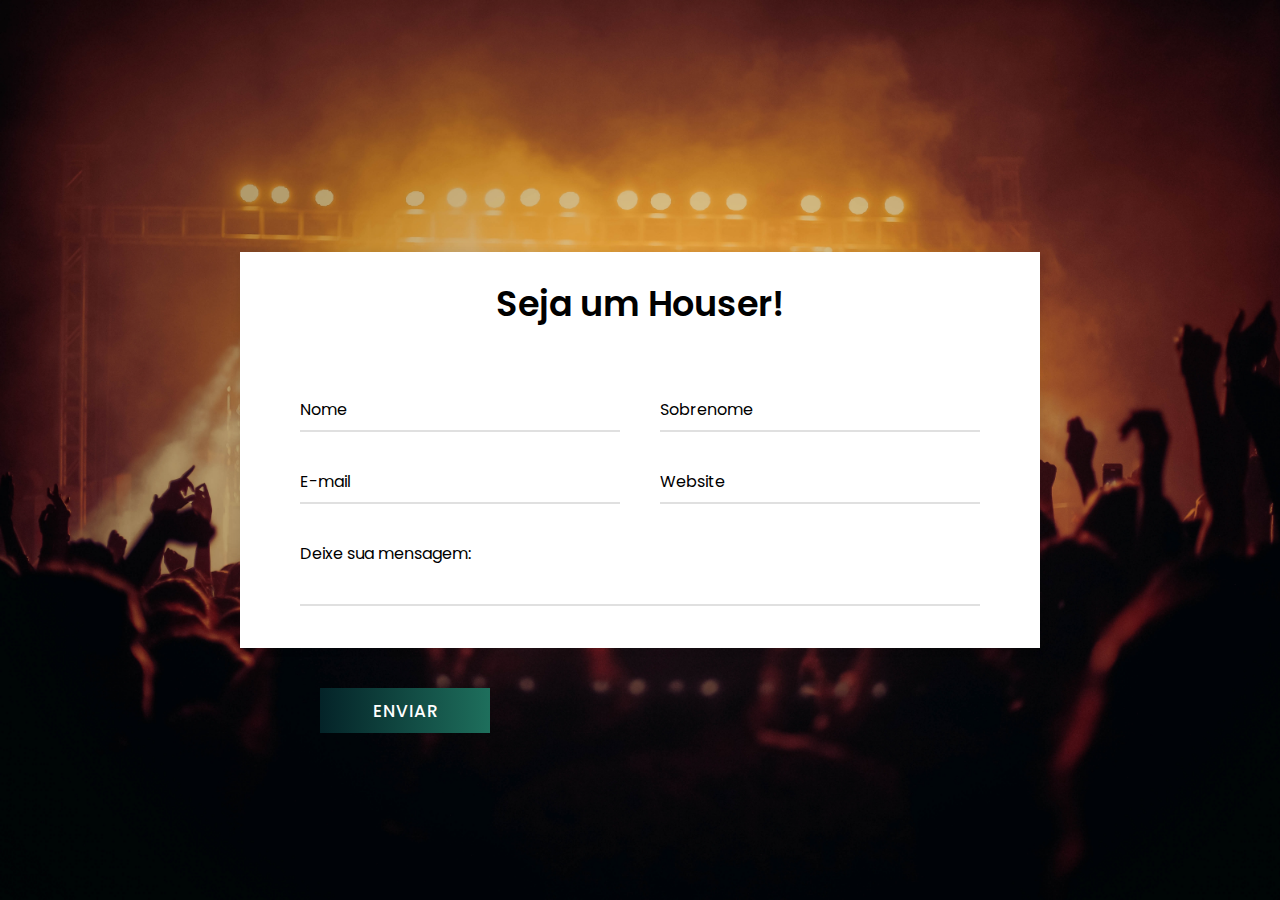
<file: index.html>
<!DOCTYPE html>
<html lang="pt-br">
   <head>
      <meta charset="utf-8">
      <title>🎶Music House🎶- Contato</title>
      <link rel="stylesheet" href="./css/style.css">
      <meta name="viewport" content="width=device-width, initial-scale=1.0">
     
   </head>
   <body>
      <div class="container">
      <div class="text">
         Seja um Houser!
      </div>
      <form action="#">
         <div class="form-row">
            <div class="input-data">
               <input type="text" required>
               <div class="underline"></div>
               <label for="">Nome</label>
            </div>
            <div class="input-data">
               <input type="text" required>
               <div class="underline"></div>
               <label for="">Sobrenome</label>
            </div>
         </div>
         <div class="form-row">
            <div class="input-data">
               <input type="email" required>
               <div class="underline"></div>
               <label for="">E-mail</label>
            </div>
            <div class="input-data">
               <input type="url" required>
               <div class="underline"></div>
               <label for="">Website</label>
            </div>
         </div>
         <div class="form-row">
         <div class="input-data textarea">
            <textarea rows="8" cols="80" required></textarea>
            <br>
            <div class="underline"></div>
            <label for="">Deixe sua mensagem:</label>
            <br>
            <div class="form-row submit-btn">
               <div class="input-data">
                  <div class="inner"></div>
                  <input type="submit" value="Enviar">
               </div>
            </div>
      </form>
      </div>
   </body>
</file>
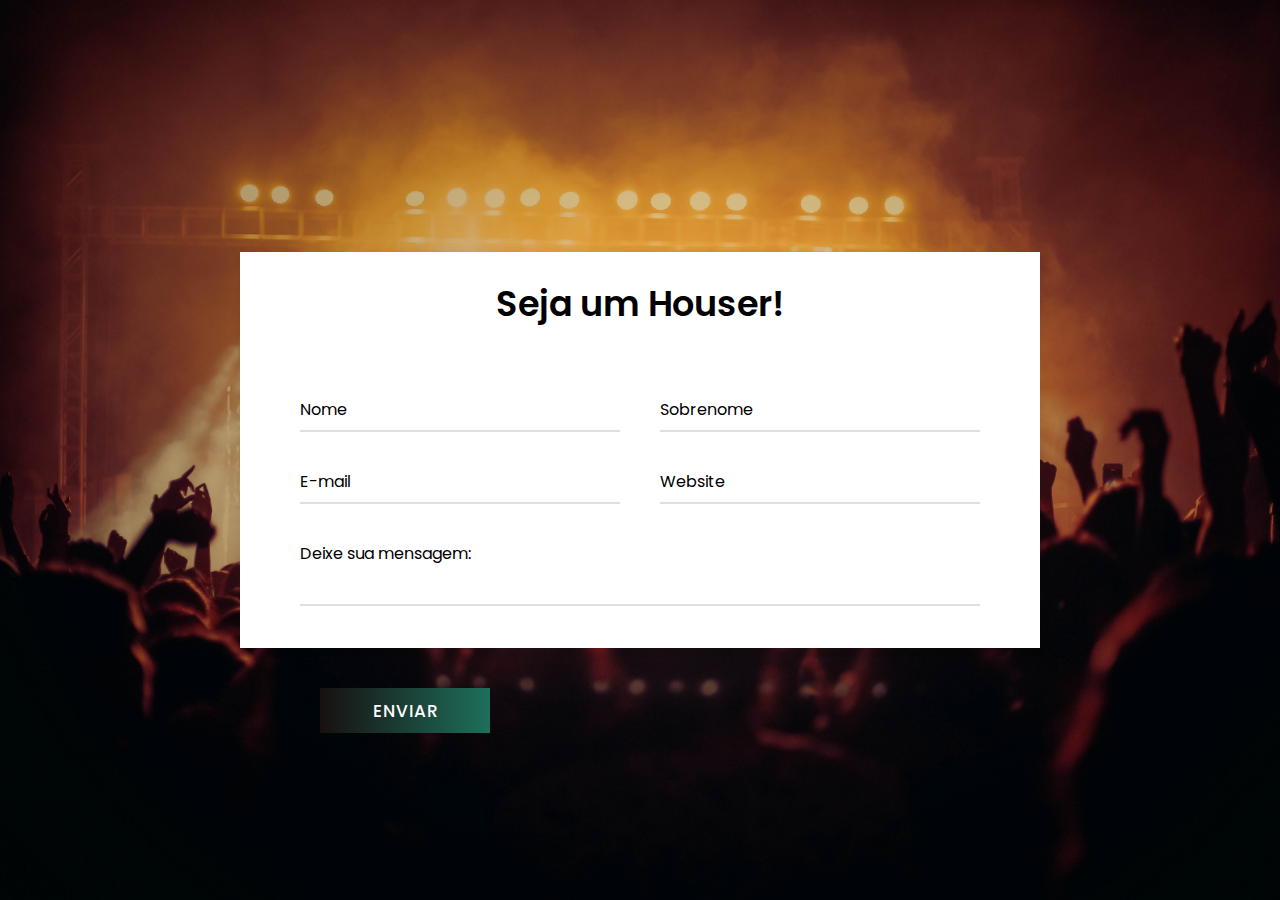
<file: contato.html>
<!DOCTYPE html>
<html lang="pt-br">
   <head>
      <meta charset="utf-8">
      <title>Music House- Contato</title>
      <link rel="stylesheet" href="/css/contato.css">
      <meta name="viewport" content="width=device-width, initial-scale=1.0">
     
   </head>
   <body>
      <div class="imagem"></div>
      <div class="container">
      <div class="text">
         Seja um Houser!
      </div>
      <form action="#">
         <div class="form-row">
            <div class="input-data">
               <input type="text" required>
               <div class="underline"></div>
               <label for="">Nome</label>
            </div>
            <div class="input-data">
               <input type="text" required>
               <div class="underline"></div>
               <label for="">Sobrenome</label>
            </div>
         </div>
         <div class="form-row">
            <div class="input-data">
               <input type="text" required>
               <div class="underline"></div>
               <label for="">E-mail</label>
            </div>
            <div class="input-data">
               <input type="text" required>
               <div class="underline"></div>
               <label for="">Website</label>
            </div>
         </div>
         <div class="form-row">
         <div class="input-data textarea">
            <textarea rows="8" cols="80" required></textarea>
            <br />
            <div class="underline"></div>
            <label for="">Deixe sua mensagem:</label>
            <br />
            <div class="form-row submit-btn">
               <div class="input-data">
                  <div class="inner"></div>
                  <input type="submit" value="Enviar">
               </div>
            </div>
      </form>
      </div>
   </body>
</file>
<file: css/style.css>
@import url('https://fonts.googleapis.com/css?family=Poppins:400,500,600,700&display=swap');

* {
  margin: 0;
  padding: 0;
  outline: none;
  box-sizing: border-box;
  font-family: 'Poppins', sans-serif;
}

body {
  display: flex;
  align-items: center;
  justify-content: center;
  min-height: 100vh;
  padding: 40px;
  background: -webkit-linear-gradient(right, #56d8e4, #1E6F5C, #56d8e4, #00917C);
  background-image: url(../img/music.jpg);
  background-size: cover;

}


.container {
  max-width: 800px;
  background: #fff;
  width: 800px;
  padding: 25px 40px 10px 40px;
  box-shadow: 0px 0px 10px rgba(0, 0, 0, 0.1);
}

.container .text {
  text-align: center;
  font-size: 35px;
  font-weight: 600;
  background-color:#fff ;
}


.container form {
  padding: 30px 0 0 0;
}

.container form .form-row {
  display: flex;
  margin: 32px 0;
}

form .form-row .input-data {
  width: 100%;
  height: 40px;
  margin: 0 20px;
  position: relative;
}

form .form-row .textarea {
  height: 70px;
}

.input-data input,
.textarea textarea {
  display: block;
  width: 100%;
  height: 100%;
  border: none;
  font-size: 17px;
  border-bottom: 2px solid rgba(0, 0, 0, 0.12);
}

.input-data input:focus~label,
.textarea textarea:focus~label,
.input-data input:valid~label,
.textarea textarea:valid~label {
  transform: translateY(-20px);
  font-size: 14px;
  color: #289672;
}

.textarea textarea {
  resize: none;
  padding-top: 10px;
}

.input-data label {
  position: absolute;
  pointer-events: none;
  bottom: 10px;
  font-size: 16px;
  transition: all 0.3s ease;
}

.textarea label {
  width: 100%;
  bottom: 40px;
  background: #fff;
}

.input-data .underline {
  position: absolute;
  bottom: 0;
  height: 2px;
  width: 100%;
}

.input-data .underline:before {
  position: absolute;
  content: "";
  height: 2px;
  width: 100%;
  background:#289672;
  transform: scaleX(0);
  transform-origin: center;
  transition: transform 0.3s ease;
}

.input-data input:focus~.underline:before,
.input-data input:valid~.underline:before,
.textarea textarea:focus~.underline:before,
.textarea textarea:valid~.underline:before {
  transform: scale(1);
}

.submit-btn .input-data {
  overflow: hidden;
  height: 45px !important;
  width: 25% !important;
}

.submit-btn .input-data .inner {
  height: 100%;
  width: 300%;
  position: absolute;
  left: -100%;
  background: -webkit-linear-gradient(right,  #789fa4, #1E6F5C, #042328, #00917C);
  transition: all 0.4s;
}

.submit-btn .input-data:hover .inner {
  left: 0;
}

.submit-btn .input-data input {
  background:none;
  border: none;
  color: #fff;
  font-size: 17px;
  font-weight: 500;
  text-transform: uppercase;
  letter-spacing: 1px;
  cursor: pointer;
  position: relative;
  z-index: 2;
}

@media (max-width: 700px) {
  .container .text {
    font-size: 30px;
  }

  .container form {
    padding: 10px 0 0 0;
  }

  .container form .form-row {
    display: block;
  }

  form .form-row .input-data {
    margin: 35px 0 !important;
  }

  .submit-btn .input-data {
    width: 40% !important;
  }
}
</file>
<file: css/contato.css>
@import url('https://fonts.googleapis.com/css?family=Poppins:400,500,600,700&display=swap');
*{
  margin: 0;
  padding: 0;
  outline: none;
  box-sizing: border-box;
  font-family: 'Poppins', sans-serif;
}
body{
  display: flex;
  align-items: center;
  justify-content: center;
  min-height: 100vh;
  padding: 40px;
  background: -webkit-linear-gradient(right, #56d8e4, #1E6F5C, #56d8e4,#00917C);
 background-image:url(/img/music3.jpg) ;
 background-size:cover ;

}


.container{
  max-width: 800px;
  background: #fff;
  width: 800px;
  padding: 25px 40px 10px 40px;
  box-shadow: 0px 0px 10px rgba(0,0,0,0.1);
}
.container .text{
  text-align: center;
  font-size: 35px;
  font-weight: 600;


}
.container form{
  padding: 30px 0 0 0;
}
.container form .form-row{
  display: flex;
  margin: 32px 0;
}
form .form-row .input-data{
  width: 100%;
  height: 40px;
  margin: 0 20px;
  position: relative;
}
form .form-row .textarea{
  height: 70px;
}
.input-data input,
.textarea textarea{
  display: block;
  width: 100%;
  height: 100%;
  border: none;
  font-size: 17px;
  border-bottom: 2px solid rgba(0,0,0, 0.12);
}
.input-data input:focus ~ label, .textarea textarea:focus ~ label,
.input-data input:valid ~ label, .textarea textarea:valid ~ label{
  transform: translateY(-20px);
  font-size: 14px;
  color:#289672;
}
.textarea textarea{
  resize: none;
  padding-top: 10px;
}
.input-data label{
  position: absolute;
  pointer-events: none;
  bottom: 10px;
  font-size: 16px;
  transition: all 0.3s ease;
}
.textarea label{
  width: 100%;
  bottom: 40px;
  background: #fff;
}
.input-data .underline{
  position: absolute;
  bottom: 0;
  height: 2px;
  width: 100%;
}
.input-data .underline:before{
  position: absolute;
  content: "";
  height: 2px;
  width: 100%;
  background: #3498db;
  transform: scaleX(0);
  transform-origin: center;
  transition: transform 0.3s ease;
}
.input-data input:focus ~ .underline:before,
.input-data input:valid ~ .underline:before,
.textarea textarea:focus ~ .underline:before,
.textarea textarea:valid ~ .underline:before{
  transform: scale(1);
}
.submit-btn .input-data{
  overflow: hidden;
  height: 45px!important;
  width: 25%!important;
}
.submit-btn .input-data .inner{
  height: 100%;
  width: 300%;
  position: absolute;
  left: -100%;
  background: -webkit-linear-gradient(right,#171010, #1E6F5C,#171010,#00917C);
  transition: all 0.4s;
}
.submit-btn .input-data:hover .inner{
  left: 0;
}
.submit-btn .input-data input{
  background: none;
  border: none;
  color: #fff;
  font-size: 17px;
  font-weight: 500;
  text-transform: uppercase;
  letter-spacing: 1px;
  cursor: pointer;
  position: relative;
  z-index: 2;
}
@media (max-width: 700px) {
  .container .text{
    font-size: 30px;
  }
  .container form{
    padding: 10px 0 0 0;
  }
  .container form .form-row{
    display: block;
  }
  form .form-row .input-data{
    margin: 35px 0!important;
  }
  .submit-btn .input-data{
    width: 40%!important;
  }
}
</file>
